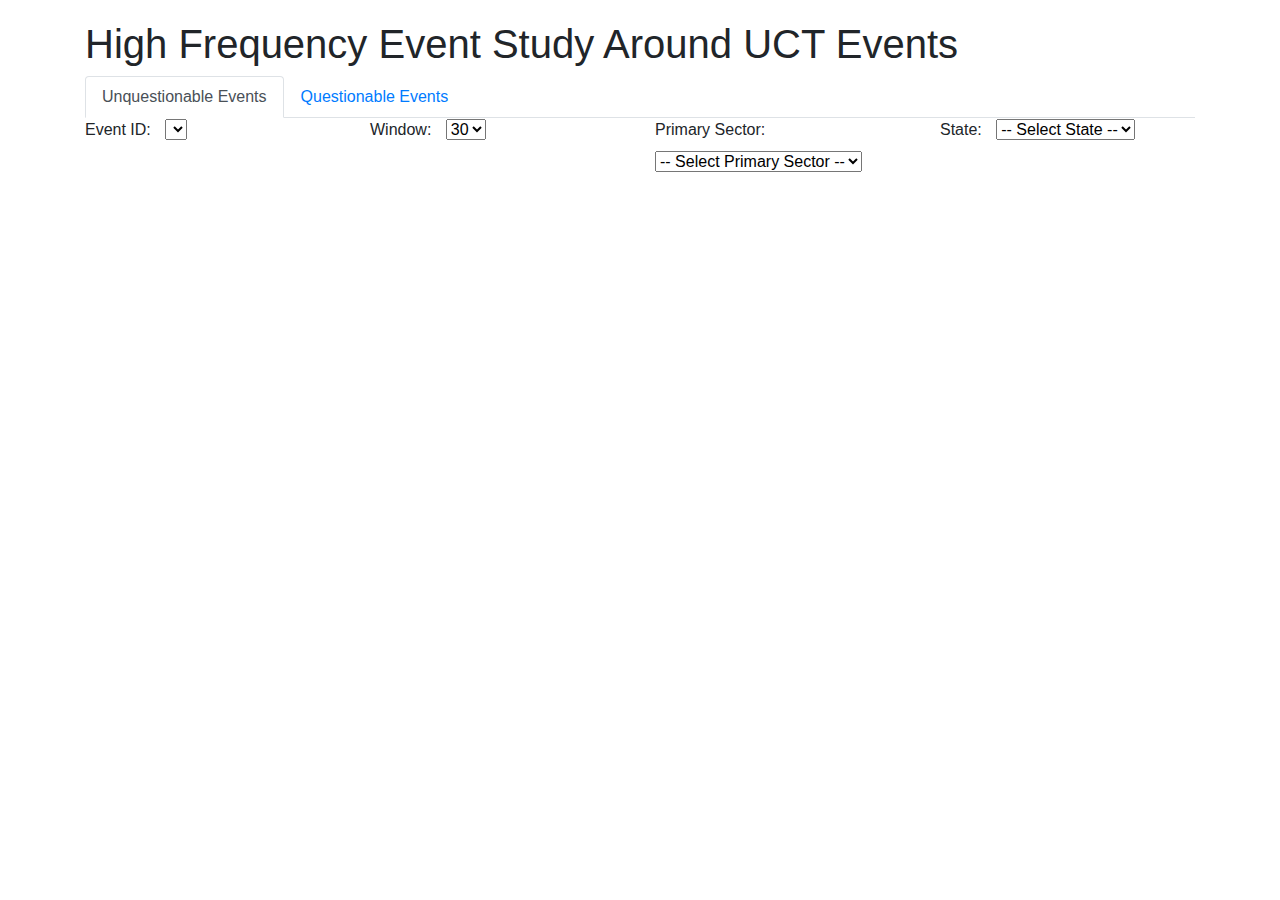
<file: index.html>
<!DOCTYPE html>
<html lang="en">
<head>
    <meta charset="UTF-8">
    <meta name="viewport" content="width=device-width, initial-scale=1.0">
    <title>High Frequency Event Study Around UCT Events</title>
    <link rel="stylesheet" href="https://stackpath.bootstrapcdn.com/bootstrap/4.5.2/css/bootstrap.min.css">
    <link rel="stylesheet" href="styles.css">
</head>
<body>
    <div class="container">
        <h1>High Frequency Event Study Around UCT Events</h1>
        <ul class="nav nav-tabs" id="myTab" role="tablist">
            <li class="nav-item">
                <a class="nav-link active" id="tab1-tab" data-toggle="tab" href="#tab1" role="tab" aria-controls="tab1" aria-selected="true">Unquestionable Events</a>
            </li>
            <li class="nav-item">
                <a class="nav-link" id="tab2-tab" data-toggle="tab" href="#tab2" role="tab" aria-controls="tab2" aria-selected="false">Questionable Events</a>
            </li>
        </ul>
        <div class="tab-content" id="myTabContent">
            <div class="tab-pane fade show active" id="tab1" role="tabpanel" aria-labelledby="tab1-tab">
                <div class="row">
                    <div class="col">
                        <label for="eventid">Event ID:</label>
                        <select id="eventid" required></select>
                    </div>
                    <div class="col">
                        <label for="window">Window:</label>
                        <select id="window" required>
                            <option value="30">30</option>
                            <option value="45">45</option>
                            <option value="60">60</option>
                        </select>
                    </div>
                    <div class="col">
                        <label for="PrimarySector">Primary Sector:</label>
                        <select id="PrimarySector">
                            <option value="">-- Select Primary Sector --</option>
                        </select>
                    </div>
                    <div class="col">
                        <label for="state">State:</label>
                        <select id="state">
                            <option value="">-- Select State --</option>
                        </select>
                    </div>
                </div>
                <!-- <div>
                    <label for="SIC4">SIC:</label>
                    <select id="SIC4">
                        <option value="">-- Select SIC --</option>
                    </select>
                </div>
                <div>
                    <label for="city">City:</label>
                    <select id="city">
                        <option value="">-- Select City --</option>
                    </select>
                </div>
                <div>
                    <label for="conml">Firm:</label>
                    <select id="conml">
                        <option value="">-- Select Firm --</option>
                    </select>
                </div> -->
                <div class="row" id="eventTime"></div> <!-- to put Date HH:MM-->
                <div class="row" id="chart1"></div>  <!-- to put "No data" or the chart -->
            </div>
            
            <div class="tab-pane fade" id="tab2" role="tabpanel" aria-labelledby="tab2-tab">
                <div class="row">
                    <div class="col">
                        <label for="eventid2">Event ID:</label>
                        <select id="eventid2" required></select>
                    </div>
                    <!--
                    <div>
                        <label for="PrimarySector2">Primary Sector:</label>
                        <select id="PrimarySector2">
                            <option value="">-- Select Primary Sector --</option>
                        </select>
                    </div>
                    <div>
                        <label for="SIC42">SIC:</label>
                        <select id="SIC42">
                            <option value="">-- Select SIC --</option>
                        </select>
                    </div>
                    <div>
                        <label for="state2">State:</label>
                        <select id="state2">
                            <option value="">-- Select State --</option>
                        </select>
                    </div>
                    <div>
                        <label for="city2">City:</label>
                        <select id="city2">
                            <option value="">-- Select City --</option>
                        </select>
                    </div>
                    <div>
                        <label for="conml2">Firm:</label>
                        <select id="conml2">
                            <option value="">-- Select Firm --</option>
                        </select>
                    </div> -->
                </div>
                <div class="row" id="figuresContainer"></div>
            </div>
        </div>
        
    </div>
    <script src="https://code.jquery.com/jquery-3.5.1.slim.min.js"></script>
    <script src="https://cdn.jsdelivr.net/npm/@popperjs/core@2.5.4/dist/umd/popper.min.js"></script>
    <script src="https://stackpath.bootstrapcdn.com/bootstrap/4.5.2/js/bootstrap.min.js"></script>
    <script src="https://cdn.plot.ly/plotly-latest.min.js"></script>
    <script src="script.js"></script>
</body>
</html>
</file>
<file: styles.css>
body {
    font-family: Arial, sans-serif;
    margin: 20px;
}
label {
    margin-right: 10px;
}
select {
    margin-bottom: 20px;
}
#chart {
    width: 100%;
    height: 500px;
}
</file>
